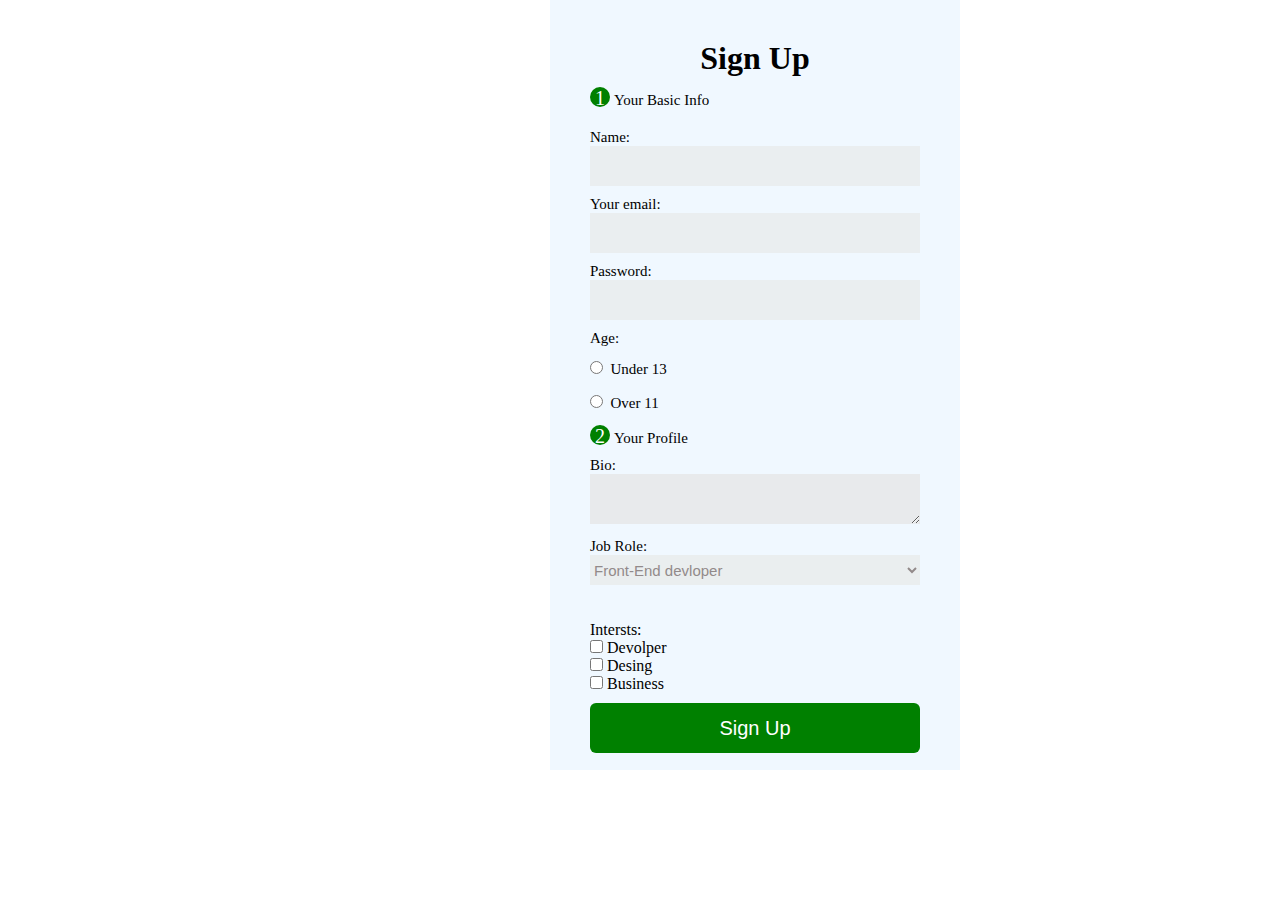
<file: index.html>
<!DOCTYPE html>
<html lang="en">
<head>
    <meta charset="UTF-8">
    <meta http-equiv="X-UA-Compatible" content="IE=edge">
    <meta name="viewport" content="width=device-width, initial-scale=1.0">
    <link rel="stylesheet" href="main.css">
    <title>Document</title>
</head>
<body>
  
    <div class="container">
    <h1>Sign Up</h1>

    <div class="container_step">
        <span class="span" >1</span>
    </div>
    <span class="container_span">Your  Basic Info</span>
    <div class="Form_class">
    
        <form>
         <p>Name:</p>
         <input class="input_class" type="text">
         <p>Your email:</p>
         <input class="input_class" type="email">
         <p>Password:</p>
         <input class="input_class" type="password" >
         <p>Age:</p>
         <input type="radio" id="feMale" name="under">
         <label class="labl" for="Male">Under 13</label>
          <br>
         <input type="radio" id="feMale" name="under">
         <label class="labl" for="Male">Over 11</label>
         
      
        </form>
     </div>

  <div class="container_step_two">
    <span class="span">2</span>
  </div>
        <span class="container_span">Your Profile</span>
   <div class="Form_class1">
         <form>
            <p>Bio:</p>
            <textarea class="input_class2"></textarea>
            <p>Job Role:</p>
            <select class="input_class3">
                <option value="">Front-End devloper</option>
                <option value=""> Design</option>
                <option value=""> Business</option>
                <option value=""> Backend</option>

            </select>

         </form>
   </div>
   <br>
   <br>
   <span>Intersts:</span>
  <form>
    <input type="checkbox" id="dev">
    <label for="dev">Devolper</label>
    <br>
    <input type="checkbox" id="Design">
    <label for="Design">Desing</label>
    <br>
    <input type="checkbox" id="Business">
    <label for="Business">Business</label>
  </form>

    <a href="Signup.html"><button class="footer">Sign Up</button></a>


    </div>




</body>
</html>
</file>
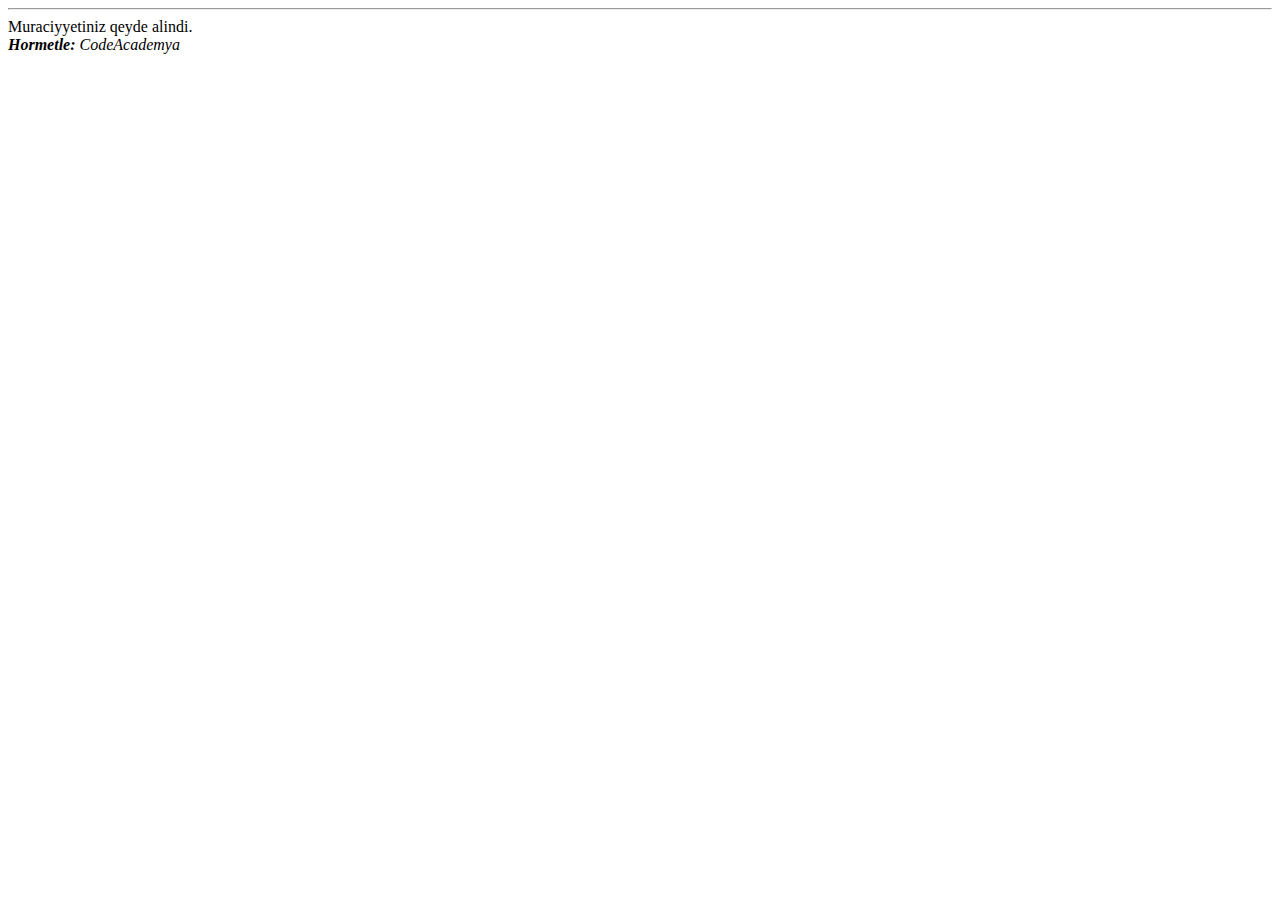
<file: Signup.html>
<!DOCTYPE html>
<html lang="en">
<head>
    <meta charset="UTF-8">
    <meta http-equiv="X-UA-Compatible" content="IE=edge">
    <meta name="viewport" content="width=device-width, initial-scale=1.0">
    <title>Document</title>
</head>
<body>
    <hr>
    <span>
        Muraciyyetiniz qeyde alindi.
    </span>
    <br>
    <i><strong>Hormetle:</strong> CodeAcademya</i>
</body>
</html>
</file>
<file: main.css>
*{
    margin: 0;
    padding: 0;
}
.container{
    background-color: aliceblue;
    margin-left: 550px;
    width: 330px;
    height: 690px;
    gap: 20px;
    padding: 40px;
    
}
.container h1{
   margin-bottom: 10px;
    text-align: center;
    
}
.container_step{
    background-color: green;
    width: 20px;
    height: 20px;
    border-radius: 20px;
    color: white;
    display: inline-block;
}
.container_span {
 width: 170px !important;
font-size: 15px;
  color: black;

}
.Form_class{
    margin-top: 20px;
 font-size: 30px;
}
.input_class{
    width: 330px;
    height: 40px;
    background-color: rgb(234, 238, 240);
    border: none;
    font-size: 30px;
}
.input_class2{
    width: 330px;
    height: 50px;
    background-color: rgb(232, 234, 236);
    border: none;
    font-size: 30px;
}
.container_step_two{
    background-color: green;
    width: 20px;
    height: 20px;
    border-radius: 20px;
    color: white;
   margin-top: 10px;
   display: inline-block;
}
.input_class3{
    border: none;
    height: 30px;
    width: 330px;
    background-color: rgb(234, 238, 239);
    border: none;
    font-size: 15px;
    color: rgb(146, 138, 138);
}

.span{
   margin-left: 5px;
    margin-top: 10px;
    margin-bottom: 35px;
    font-size: 20px;
  
    
}
.footer{
    background-color: green;
    border: none;
    width: 330px;
    height: 50px;
    color: white;
  margin-top: 10px;
    margin-bottom: 40px;
    border-radius: 6px;
    font-size: 20px;
  
}
form p{
    font-size: 15px;
    margin-top: 10px;
  
}
.labl{
    font-size: 15px ;
}



@media(max-width: 1068px){
    .container{
  flex-direction: column;
    }
}
</file>
